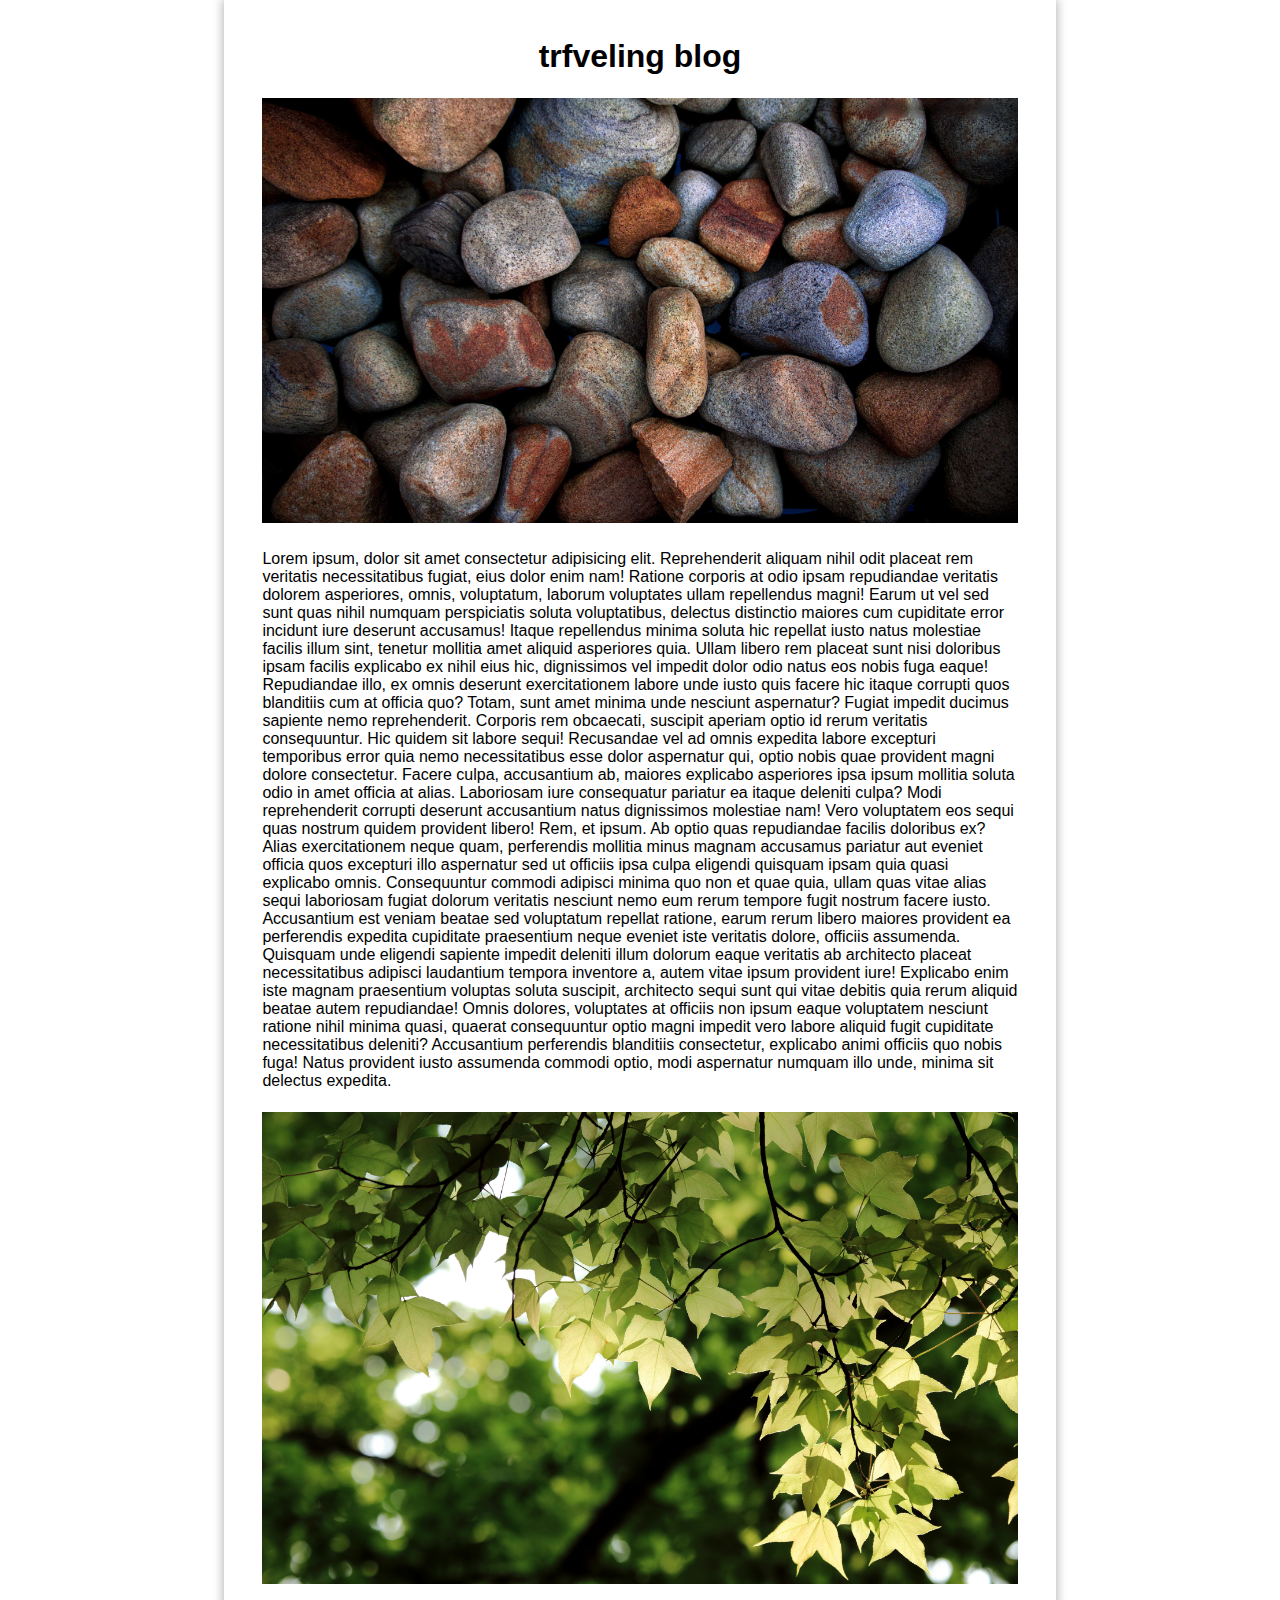
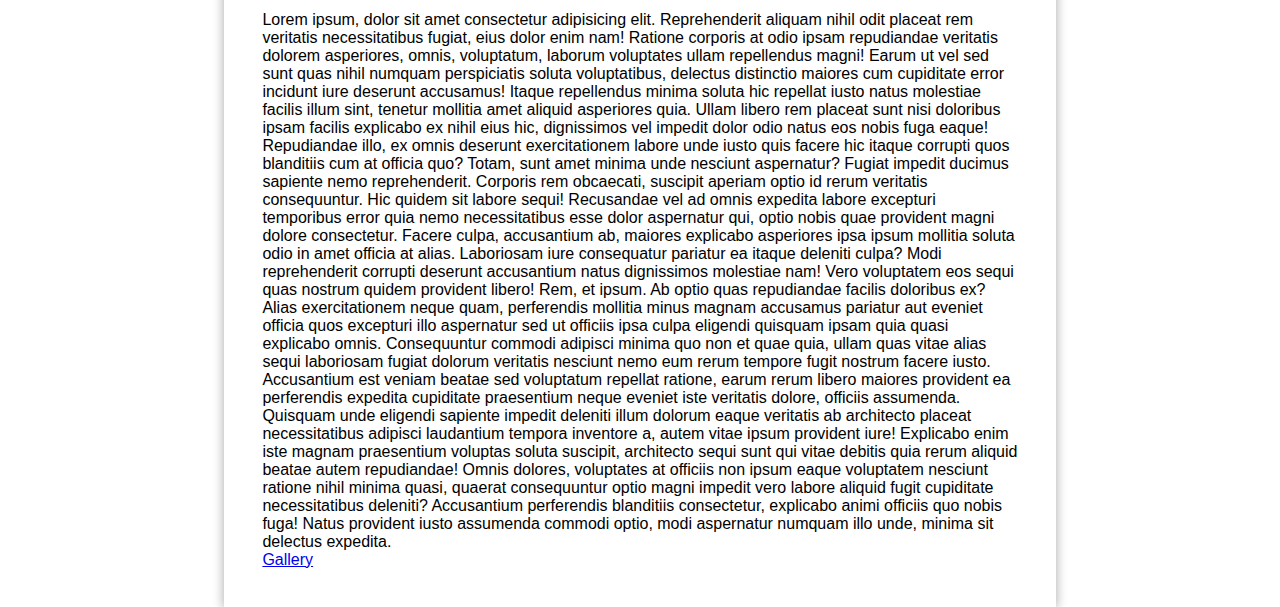
<file: index.html>
<!DOCTYPE html>
<html lang="en">
<head>
    <meta charset="UTF-8">
    <meta http-equiv="X-UA-Compatible" content="IE=edge">
    <meta name="viewport" content="width=device-width, initial-scale=1.0">
    <title>traveling</title>
<link rel="stylesheet" href="./css/style.css">
</head>
<body>
    <main>
        <h1>trfveling blog</h1>

        <img src="./img/PHOTO1.jpg" alt="foto">
        <p>
            Lorem ipsum, dolor sit amet consectetur adipisicing elit. Reprehenderit aliquam nihil odit placeat rem veritatis necessitatibus fugiat, eius dolor enim nam! Ratione corporis at odio ipsam repudiandae veritatis dolorem asperiores, omnis, voluptatum, laborum voluptates ullam repellendus magni! Earum ut vel sed sunt quas nihil numquam perspiciatis soluta voluptatibus, delectus distinctio maiores cum cupiditate error incidunt iure deserunt accusamus! Itaque repellendus minima soluta hic repellat iusto natus molestiae facilis illum sint, tenetur mollitia amet aliquid asperiores quia. Ullam libero rem placeat sunt nisi doloribus ipsam facilis explicabo ex nihil eius hic, dignissimos vel impedit dolor odio natus eos nobis fuga eaque! Repudiandae illo, ex omnis deserunt exercitationem labore unde iusto quis facere hic itaque corrupti quos blanditiis cum at officia quo? Totam, sunt amet minima unde nesciunt aspernatur? Fugiat impedit ducimus sapiente nemo reprehenderit. Corporis rem obcaecati, suscipit aperiam optio id rerum veritatis consequuntur. Hic quidem sit labore sequi! Recusandae vel ad omnis expedita labore excepturi temporibus error quia nemo necessitatibus esse dolor aspernatur qui, optio nobis quae provident magni dolore consectetur. Facere culpa, accusantium ab, maiores explicabo asperiores ipsa ipsum mollitia soluta odio in amet officia at alias. Laboriosam iure consequatur pariatur ea itaque deleniti culpa? Modi reprehenderit corrupti deserunt accusantium natus dignissimos molestiae nam! Vero voluptatem eos sequi quas nostrum quidem provident libero! Rem, et ipsum. Ab optio quas repudiandae facilis doloribus ex? Alias exercitationem neque quam, perferendis mollitia minus magnam accusamus pariatur aut eveniet officia quos excepturi illo aspernatur sed ut officiis ipsa culpa eligendi quisquam ipsam quia quasi explicabo omnis. Consequuntur commodi adipisci minima quo non et quae quia, ullam quas vitae alias sequi laboriosam fugiat dolorum veritatis nesciunt nemo eum rerum tempore fugit nostrum facere iusto. Accusantium est veniam beatae sed voluptatum repellat ratione, earum rerum libero maiores provident ea perferendis expedita cupiditate praesentium neque eveniet iste veritatis dolore, officiis assumenda. Quisquam unde eligendi sapiente impedit deleniti illum dolorum eaque veritatis ab architecto placeat necessitatibus adipisci laudantium tempora inventore a, autem vitae ipsum provident iure! Explicabo enim iste magnam praesentium voluptas soluta suscipit, architecto sequi sunt qui vitae debitis quia rerum aliquid beatae autem repudiandae! Omnis dolores, voluptates at officiis non ipsum eaque voluptatem nesciunt ratione nihil minima quasi, quaerat consequuntur optio magni impedit vero labore aliquid fugit cupiditate necessitatibus deleniti? Accusantium perferendis blanditiis consectetur, explicabo animi officiis quo nobis fuga! Natus provident iusto assumenda commodi optio, modi aspernatur numquam illo unde, minima sit delectus expedita.
        </p>
        
        <img src="./img/PHOTO2.jpg" alt="foto">
        <p>
            Lorem ipsum, dolor sit amet consectetur adipisicing elit. Reprehenderit aliquam nihil odit placeat rem veritatis necessitatibus fugiat, eius dolor enim nam! Ratione corporis at odio ipsam repudiandae veritatis dolorem asperiores, omnis, voluptatum, laborum voluptates ullam repellendus magni! Earum ut vel sed sunt quas nihil numquam perspiciatis soluta voluptatibus, delectus distinctio maiores cum cupiditate error incidunt iure deserunt accusamus! Itaque repellendus minima soluta hic repellat iusto natus molestiae facilis illum sint, tenetur mollitia amet aliquid asperiores quia. Ullam libero rem placeat sunt nisi doloribus ipsam facilis explicabo ex nihil eius hic, dignissimos vel impedit dolor odio natus eos nobis fuga eaque! Repudiandae illo, ex omnis deserunt exercitationem labore unde iusto quis facere hic itaque corrupti quos blanditiis cum at officia quo? Totam, sunt amet minima unde nesciunt aspernatur? Fugiat impedit ducimus sapiente nemo reprehenderit. Corporis rem obcaecati, suscipit aperiam optio id rerum veritatis consequuntur. Hic quidem sit labore sequi! Recusandae vel ad omnis expedita labore excepturi temporibus error quia nemo necessitatibus esse dolor aspernatur qui, optio nobis quae provident magni dolore consectetur. Facere culpa, accusantium ab, maiores explicabo asperiores ipsa ipsum mollitia soluta odio in amet officia at alias. Laboriosam iure consequatur pariatur ea itaque deleniti culpa? Modi reprehenderit corrupti deserunt accusantium natus dignissimos molestiae nam! Vero voluptatem eos sequi quas nostrum quidem provident libero! Rem, et ipsum. Ab optio quas repudiandae facilis doloribus ex? Alias exercitationem neque quam, perferendis mollitia minus magnam accusamus pariatur aut eveniet officia quos excepturi illo aspernatur sed ut officiis ipsa culpa eligendi quisquam ipsam quia quasi explicabo omnis. Consequuntur commodi adipisci minima quo non et quae quia, ullam quas vitae alias sequi laboriosam fugiat dolorum veritatis nesciunt nemo eum rerum tempore fugit nostrum facere iusto. Accusantium est veniam beatae sed voluptatum repellat ratione, earum rerum libero maiores provident ea perferendis expedita cupiditate praesentium neque eveniet iste veritatis dolore, officiis assumenda. Quisquam unde eligendi sapiente impedit deleniti illum dolorum eaque veritatis ab architecto placeat necessitatibus adipisci laudantium tempora inventore a, autem vitae ipsum provident iure! Explicabo enim iste magnam praesentium voluptas soluta suscipit, architecto sequi sunt qui vitae debitis quia rerum aliquid beatae autem repudiandae! Omnis dolores, voluptates at officiis non ipsum eaque voluptatem nesciunt ratione nihil minima quasi, quaerat consequuntur optio magni impedit vero labore aliquid fugit cupiditate necessitatibus deleniti? Accusantium perferendis blanditiis consectetur, explicabo animi officiis quo nobis fuga! Natus provident iusto assumenda commodi optio, modi aspernatur numquam illo unde, minima sit delectus expedita.
        </p>
        <a href="./GALLERY.html">Gallery</a>
    </main>
</body>
</html>
</file>
<file: css/style.css>
* {
    /* внешние отступы обнуляем */
    margin: 0;

    /* внутренние отступы обнуляем */
    padding: 0;

    /* делат так чтобы при 
    задании padding 
    коробка сужается внутрь */
    box-sizing: border-box;
}
html, body {
    /* высота 100%  */
    height: 100%;

    /* меняем шрифт текста всей страницы */
    font-family:Arial, Helvetica, sans-serif;
}
main {
    /* ширина 65% */
    width: 65%;

    /* слева и справа автоматические 
    внешние отступы 
    чтобы поставить коробку по центру */
    margin-left: auto;
    margin-right: auto;

    /* внутренние отступы
    задаем по 3% на все 4 стороны */
    padding: 3%;

    /* эффект тени для main */
    box-shadow: 0 0 10px 1px rgba(0 ,0, 0, 0.3);
}
img {
    width: 100%;
    margin-top: 3%;
    margin-bottom: 3%;
}
h1 {
    /* выровнять текст по центру */
    text-align: center;

}
a{
    text-align: center;
}
</file>
